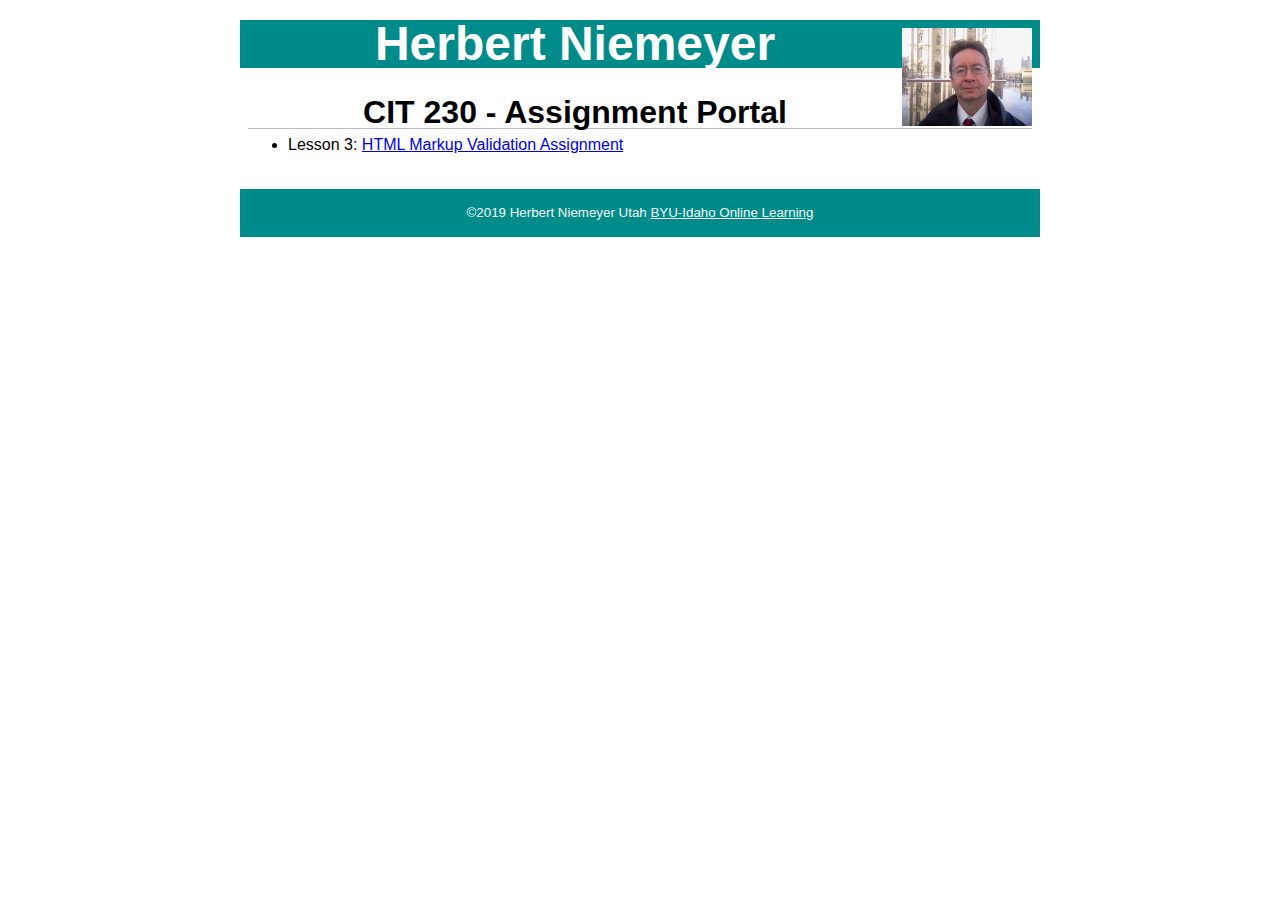
<file: index.html>
<!DOCTYPE html>
<html lang="en-us">

<head>
    <meta charset="utf-8">
    <meta name="viewport" content="width=device-width, initial-scale=1, maximum-scale=1">
    <title>CIT 230 Assignment Portal | Herbert Niemeyer | BYU-Idaho</title>
    <meta name="description" content="Assignment portal page for Chris Student in CIT 230: Web Front-End Development at Brigham Young University-Idaho.">
    <link rel="stylesheet" href="css/main.css">
</head>

<body>
    <header>
        <img src="images/herb-saltlake-temple.jpg" alt="Herbert at SaltLake Temple" height="100" width="130">
        <h1>Herbert Niemeyer</h1>
    </header>
    <main>
        <h2>CIT 230 - Assignment Portal</h2>
        <ul>
            <li>Lesson 3: <a href="./assignments/lesson-3/fixedhtml.html">HTML Markup Validation Assignment</a></li>
           
        </ul>
    </main>
    <footer>
        &#169;2019 Herbert Niemeyer Utah
        <a href="http://www.byui.edu/online">BYU-Idaho Online Learning</a>
    </footer>
</body>

</html>
</file>
<file: css/main.css>
/* CIT 230 - Assignment Portal CSS Template */
/* You may use #HEX or color names */

/* * is a wildcard referring to all elements. */
* { 
    margin: 0; 
    box-sizing: border-box;
} 

body { 
    font-size: 16px; 
    line-height: 32px;
    font-family: Ubuntu, sans-serif;
    color: black;
}

h1 {
    font-size: 3rem; /* x.xrem  (rem is a unit of measure) */
    color: white;
}

h2 {
    font-size: 2rem; /* x.xrem */
    text-align: center;
    border-bottom: 1px solid #bbb;
}

header, main, footer {
    margin: 1.25rem auto;
    padding: .5rem;
    max-width: 800px; /* xxxpx (px = pixel is a unit of measure)  */
}

header, footer, footer a {
    text-align: center;
    background-color: darkcyan;
    color: whitesmoke;
}

header img {
    width: 130;
    height: auto;
    float: right;
}

footer {
    font-size: smaller;
}
</file>
